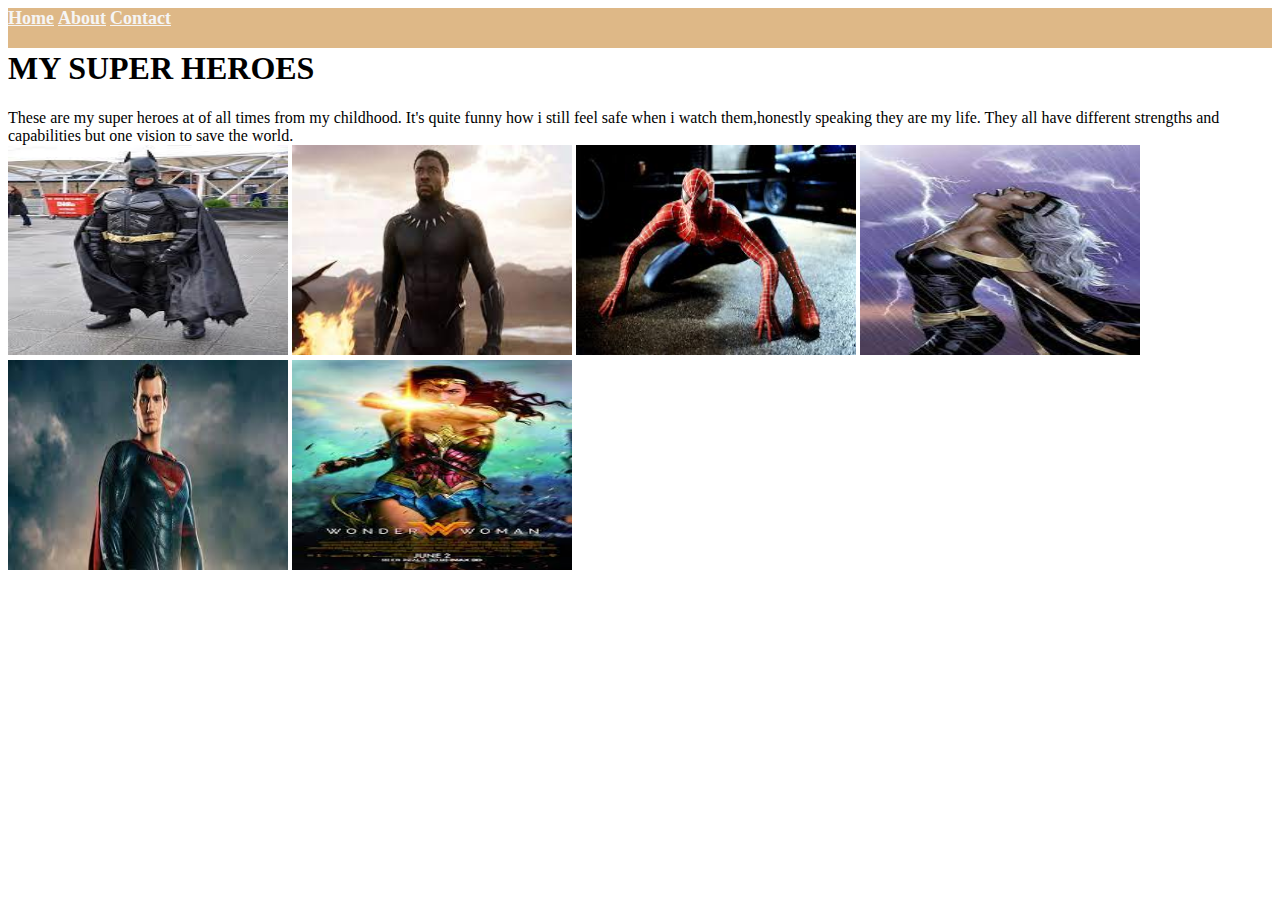
<file: index.html>
<!DOCTYPE html>
<html>
    <head>
        <link rel="stylesheet" href="style.css">
    </head>
    <body>
        <div id="menu">
            <a href="index.html">Home</a>
            <a href="about.html">About</a>
            <a href="contact.html">Contact</a>
        <h1>MY SUPER HEROES</h1>
        <P2>These are my super heroes at of all times from my childhood.</P2>
        <p2>It's quite funny how i still feel safe when i watch them,honestly speaking they are my life.</p2>
        <p2>They all have different strengths and capabilities but one vision to save the world.</p2>
        <div class="gallery">
            <a href="batman.html"><img src="images/batman.jpg"height="210"width="280"/></a>
            <a href="black%20panther.html"><img src="images/black%20panther.jpg"height="210"width="280"/></a>
            <a href="spider%20man.html"><img src="images/spider%20man.jpg"height="210"width="280"/></a>
            <a href="storm.html"><img src="images/storm.jpg"height="210"width="280"/></a>
            <a href="super%20man.html"><img src="images/super%20man.jpg"height="210"width="280"/></a>
            <a href="wonder%20woman.html"><img src="images/wonder%20woman.jpg"height="210"width="280"/></a>
        </div>
    </body>
</html>
</file>
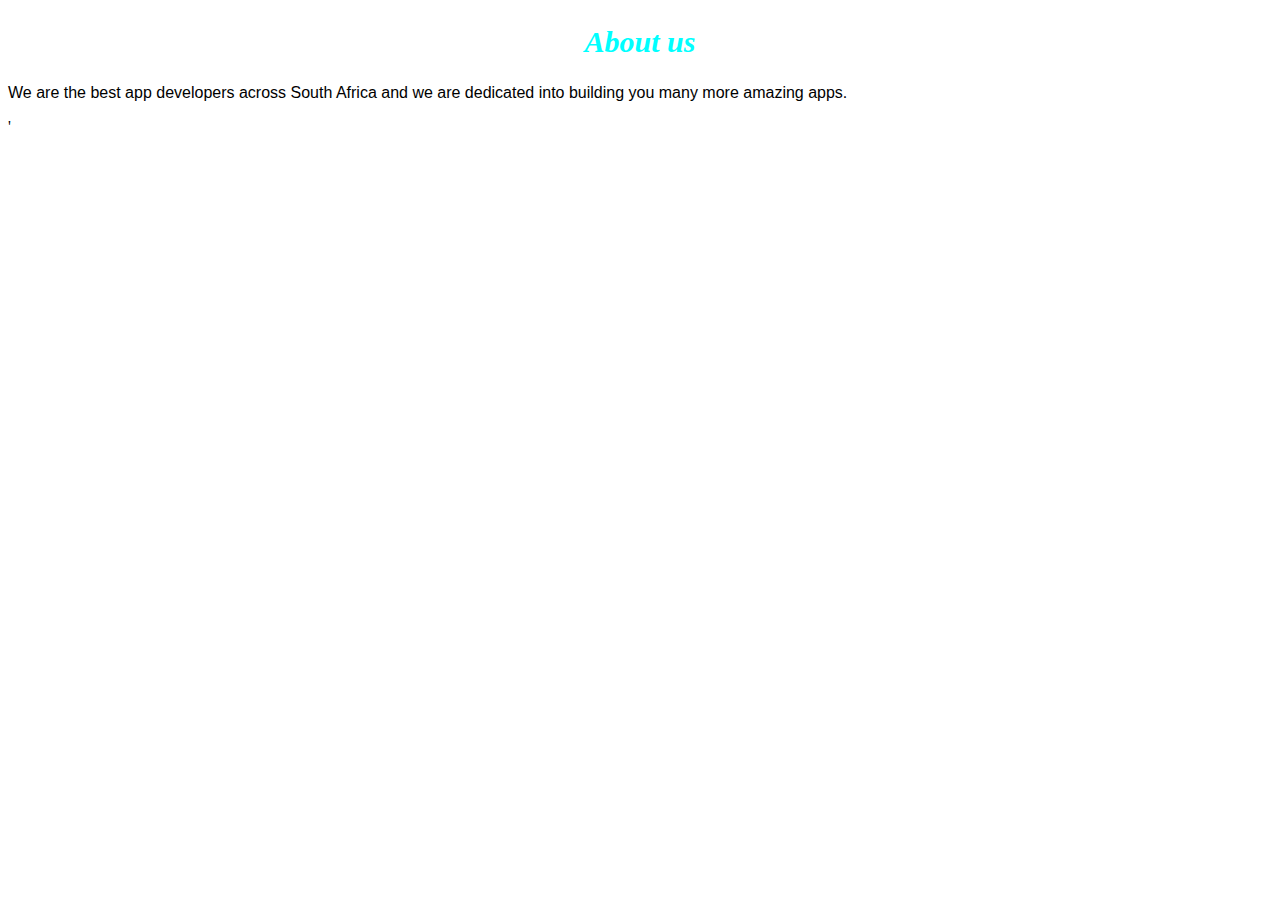
<file: about.html>
<!DOCTYPE html>
<html>
    <head>
        <link rel="stylesheet" href="style.css">
    </head>
    <body>
        <h2>About us</h2>
        <p>We are the best app developers across South Africa and we are dedicated into building you many more amazing apps.</p>
    </body>'
</html>
</file>
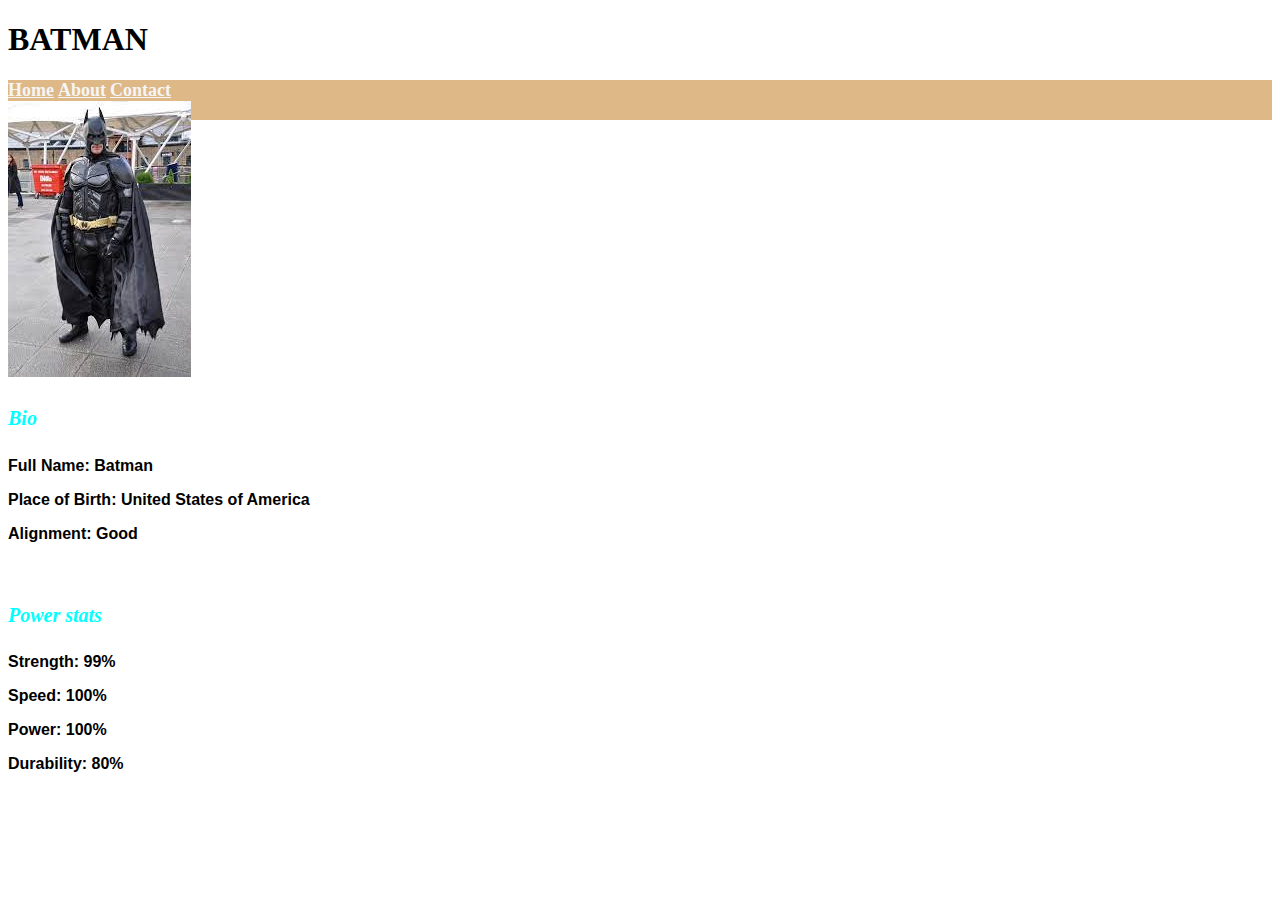
<file: batman.html>
<!DOCTYPE html>
<html>
    <head>
        <link rel="stylesheet" href="style.css">
    </head>
    <body>
        <h1>BATMAN</h1>
        <div id="menu">
            <a href="index.html">Home</a>
            <a href="about.html">About</a>
            <a href="contact.html">Contact</a>
        
        <div class="gallery">
        <img src="images/batman.jpg"/>
        </div>
        <h4>Bio</h4>
        <p><b>Full Name:<b/> Batman</p>
        <p><b>Place of Birth:<b/> United States of America</p>
        <p><b>Alignment:<b/> Good</p>
        <br/>
        <h4>Power stats</h4>
        <p><b>Strength:<b/> 99%</p>
        <p><b>Speed:<b/> 100%</p>
        <p><b>Power:<b/> 100%</p>
        <p><b>Durability:<b/> 80%</p>
    </body>
</html>
</file>
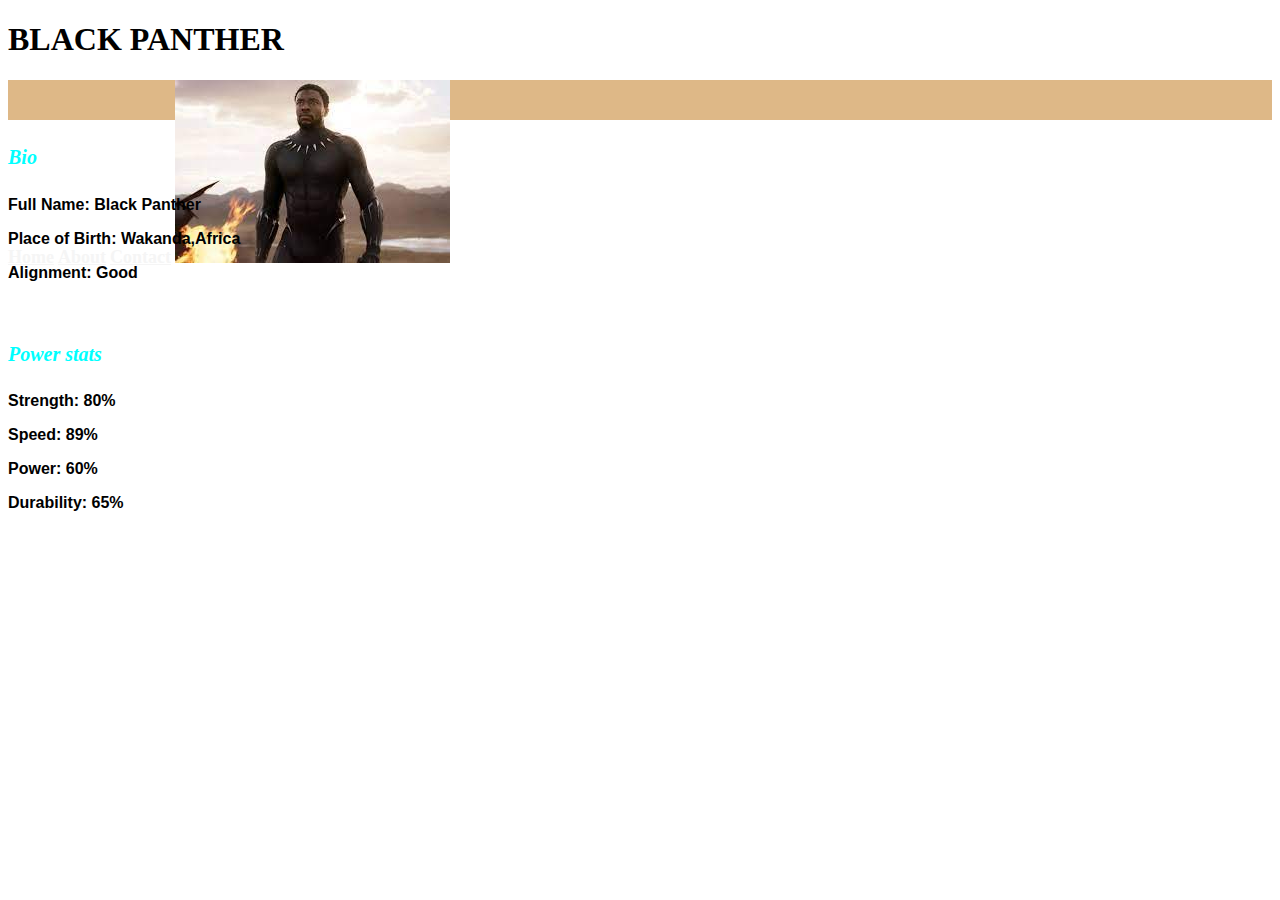
<file: black panther.html>
<!DOCTYPE html>
<html>
    <head>
        <link rel="stylesheet" href="style.css">
    </head>
    <body>
        <h1>BLACK PANTHER</h1>
        <div class="gallery">
        <div id="menu">
            <a href="index.html">Home</a>
            <a href="about.html">About</a>
            <a href="contact.html">Contact</a>
            
            <img src="images/black%20panther.jpg"/>
        </div>
        <h4>Bio</h4>
        <p><b>Full Name:<b/> Black Panther</p>
        <p><b>Place of Birth:<b/> Wakanda,Africa</p>
        <p><b>Alignment:<b/> Good</p>
        <br/>
        <h4>Power stats</h4>
        <p><b>Strength:<b/> 80%</p>
        <p><b>Speed:<b/> 89%</p>
        <p><b>Power:<b/> 60%</p>
        <p>Durability:<b/> 65%</p>
    </body>
</html>
</file>
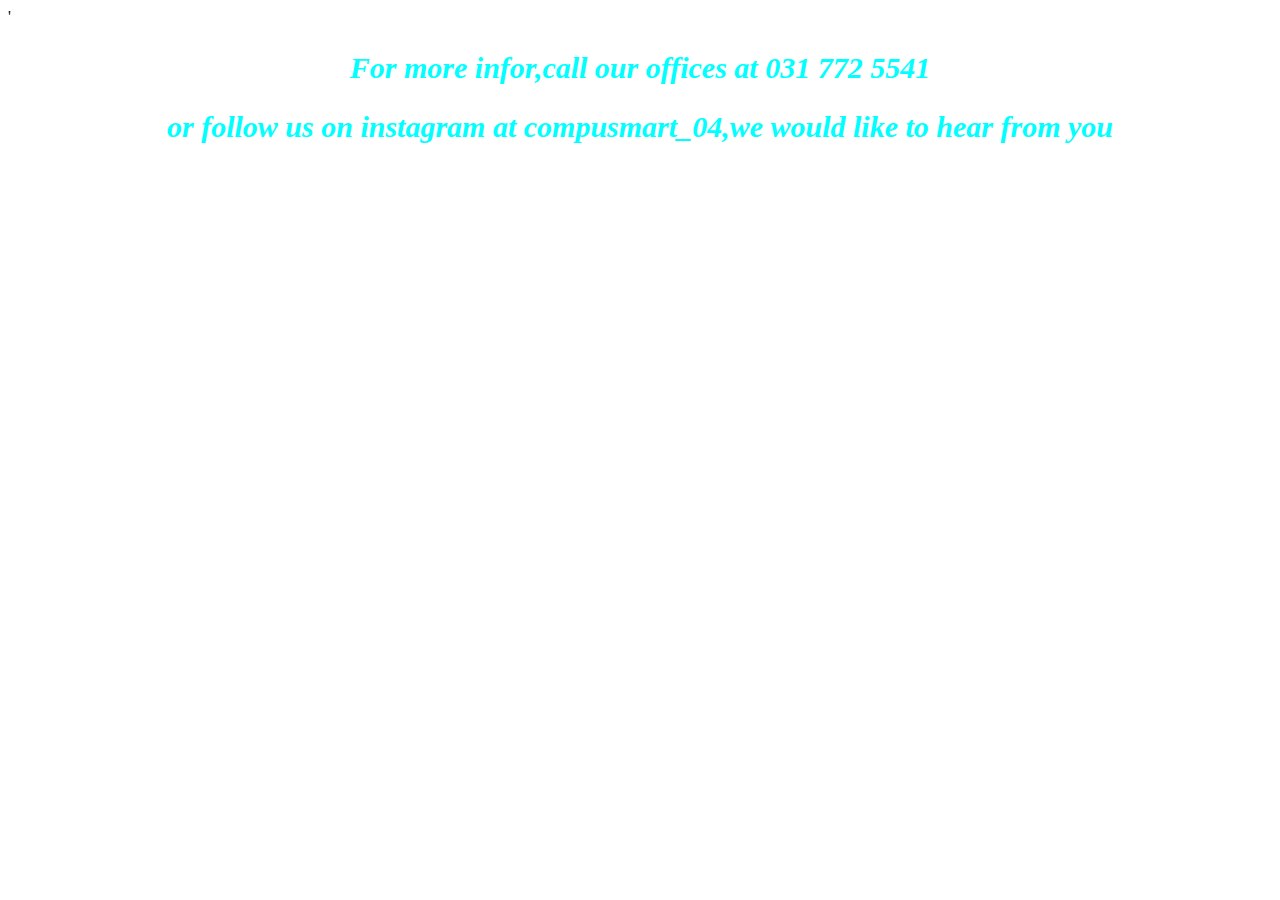
<file: contact.html>
<!DOCTYPE html>'
<html>
    <head>
        <link rel="stylesheet" href="style.css">
    </head>
        <body>
        <h2>For more infor,call our offices at 031 772 5541</h2>
        <h2>or follow us on instagram at compusmart_04,we would like to hear from you</h2>
        </body>
</html>
</file>
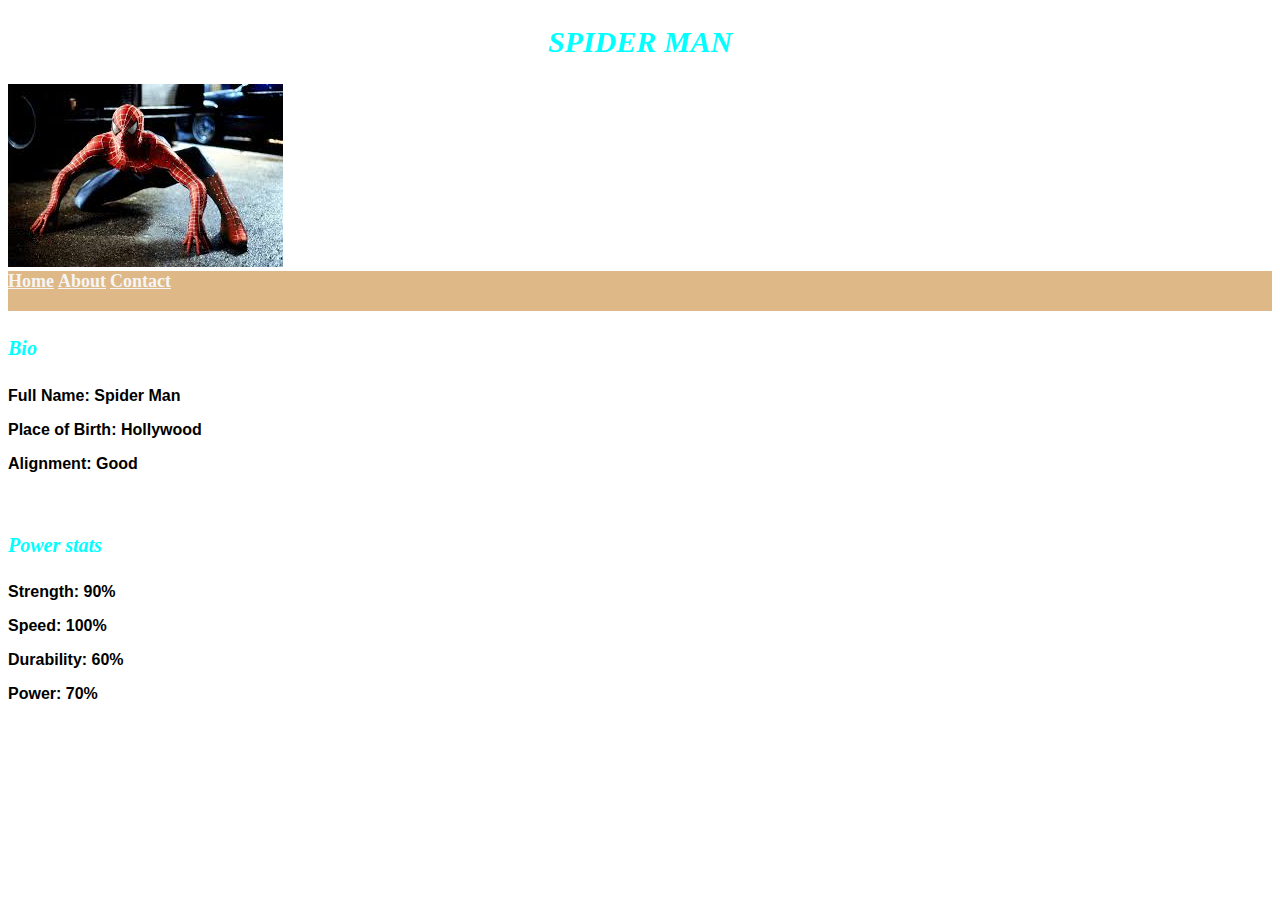
<file: spider man.html>
<!DOCTYPE html>
<html>
    <head>
        <link rel="stylesheet" href="style.css">
    </head>
    <body>
        <h2>SPIDER MAN</h2>
        <div class="gallery">
            <img src="images/spider%20man.jpg"/>
        <div id="menu">
            <a href="index.html">Home</a>
            <a href="about.html">About</a>
            <a href="contact.html">Contact</a>
            
        </div>
        <h4>Bio</h4>
        <p><b>Full Name:<b/> Spider Man</p>
        <p><b>Place of Birth:<b/> Hollywood</p>
        <p><b>Alignment:<b/> Good</p>
        <br/>
        <h4>Power stats</h4>
        <p><b>Strength:<b/> 90%</p>
        <p><b>Speed:<b/> 100%</p>
        <p><b>Durability:<b/> 60%</p>
        <p><b>Power: <b/>70% </p>
    </body>
</html>
</file>
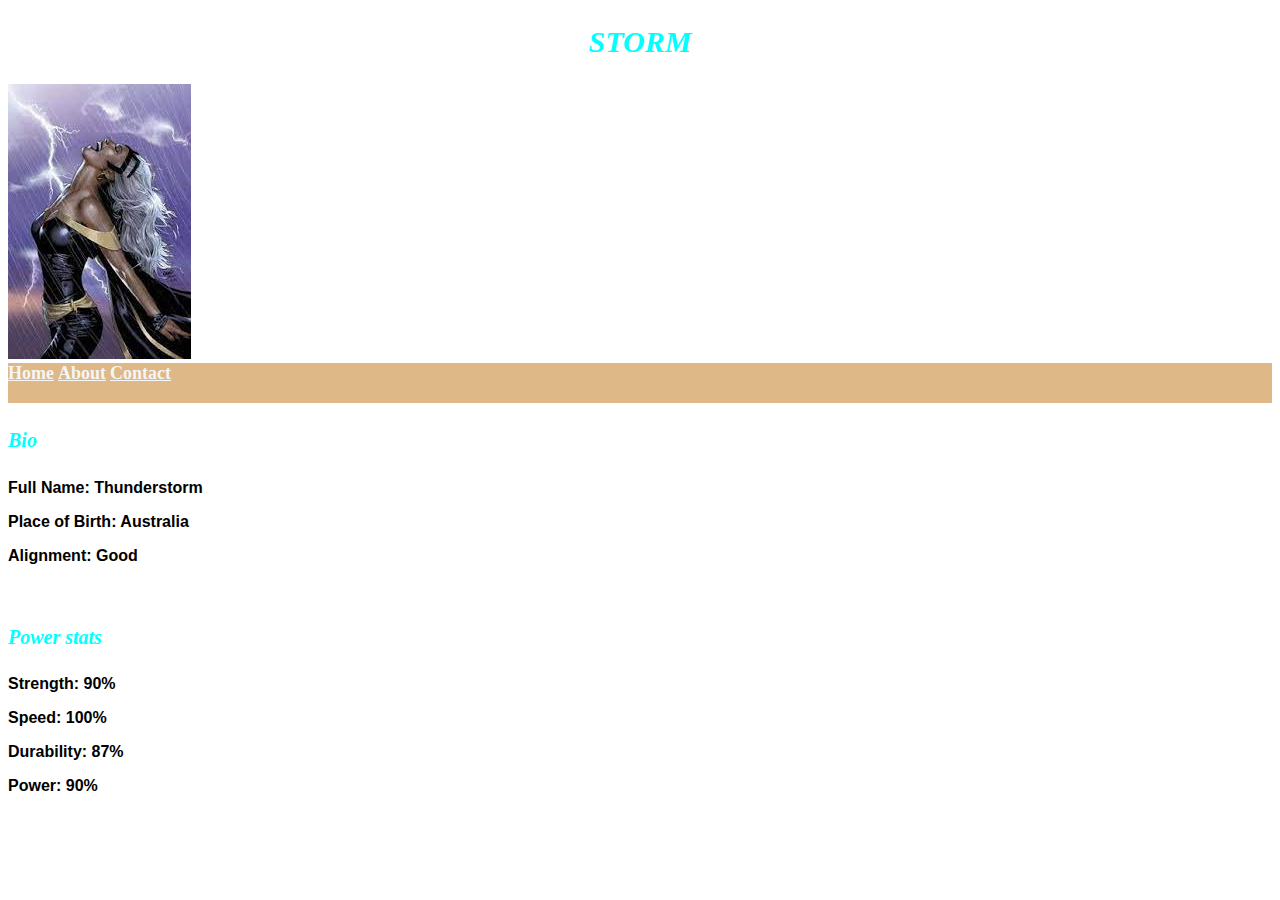
<file: storm.html>
<!DOCTYPE html>
<html>
    <head>
        <link rel="stylesheet" href="style.css">
    </head>
    <body>
        <h2>STORM</h2>
        <div class="gallery">
            <img src="images/storm.jpg"/>
        <div id="menu">
            <a href="index.html">Home</a>
            <a href="about.html">About</a>
            <a href="contact.html">Contact</a>
            
        </div>
        <h4>Bio</h4>
        <p><b>Full Name:<b/> Thunderstorm</p>
        <p><b>Place of Birth:<b/> Australia</p>
        <p><b>Alignment:<b/> Good</p>
        <br/>
        <h4>Power stats</h4>
        <p><b>Strength:<b/> 90%</p>
        <p><b>Speed:<b/> 100%</p>
        <p><b>Durability:<b/> 87%</p>
        <p><b>Power:<b/> 90%</p>
    </body>
</html>
</file>
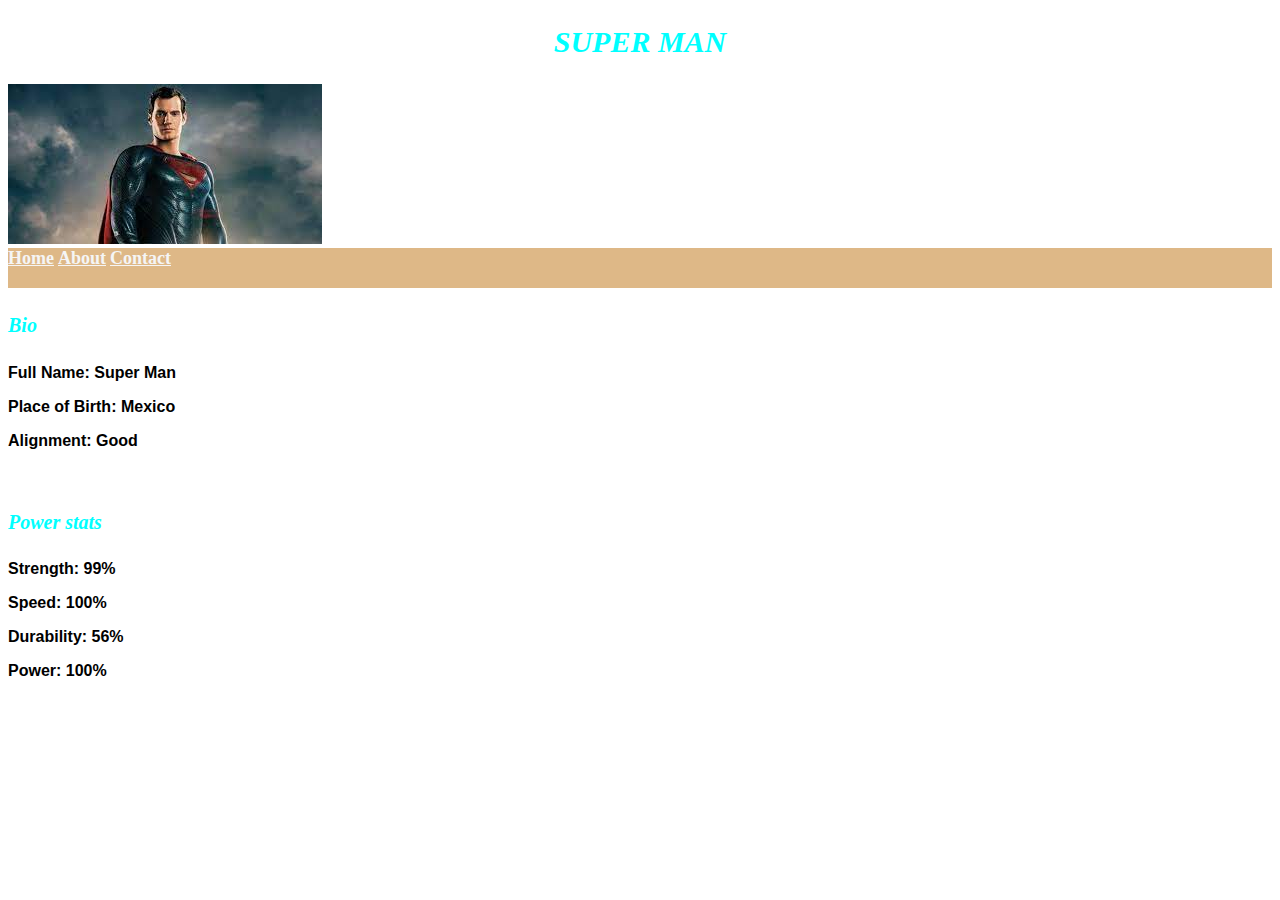
<file: super man.html>
<!DOCTYPE html>
<html>
    <head>
        <link rel="stylesheet" href="style.css">
    </head>
    <body>
        <h2>SUPER MAN</h2>
        <div class="gallery">
            <img src="images/super%20man.jpg"/>
        <div id="menu">
            <a href="index.html">Home</a>
            <a href="about.html">About</a>
            <a href="contact.html">Contact</a>
            
        </div>
        <h4>Bio</h4>
        <p><b>Full Name:<b/> Super Man</p>
        <p><b>Place of Birth:<b/> Mexico</p>
        <p><b>Alignment:<b/> Good</p>
        <br/>
        <h4>Power stats</h4>
        <p><b>Strength:<b/> 99%</p>
        <p><b>Speed:<b/> 100%</p>
        <p><b>Durability<b/>: 56%</p>
        <p><b>Power:<b/> 100%</p>
    </body>
</html>
</file>
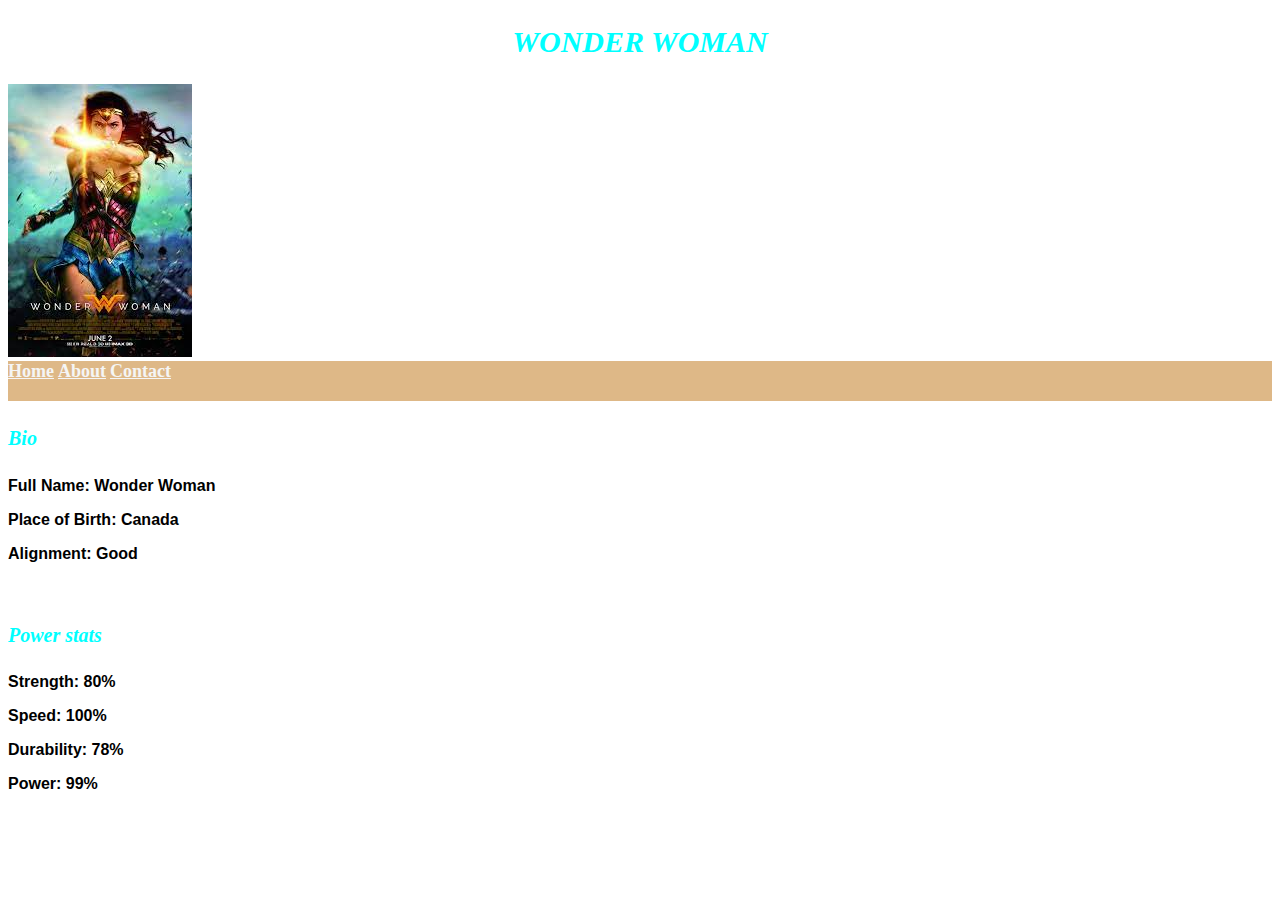
<file: wonder woman.html>
<!DOCTYPE html>
<html>
    <head>
        <link rel="stylesheet" href="style.css">
    </head>
    <body>
        <h2>WONDER WOMAN</h2>
        <div class="gallery">
        <img src="images/wonder%20woman.jpg"/>
        <div id="menu">
            <a href="index.html">Home</a>
            <a href="about.html">About</a>
            <a href="contact.html">Contact</a>
            
        </div>
        <h4>Bio</h4>
        <p><b>Full Name:<b/> Wonder Woman</p>
        <p><b>Place of Birth:<b/> Canada</p>
        <p><b>Alignment:<b/> Good</p>
        <br/>
        <h4>Power stats</h4>
        <p><b>Strength:<b/> 80%</p>
        <p><b>Speed:<b/> 100%</p>
        <p><b>Durability:<b/> 78%</p>
        <p><b>Power<b/>: 99%</p>
    </body>
</html>
</file>
<file: style.css>
.gallery img{
    width= 100%;
}

h2{
   font-family: impact, fantasy;
    text-align: center;
    font-size: 30px;
    color:cyan;
    font-style: italic
}

h4{
  font-family: fantasy;
    font-size: 20px;
    font-style: italic;
    color:cyan;
}

p{
 font-family:Helvetica, sans-serif;    
}

#menu{
 width: 100%;   
 height:40px;
    background-color: burlywood
}

#menu a{
    color:whitesmoke;
    font-family: fantasy;
    font-size: 18px;
    text-decoration: underline;
    font-weight: 800;
}
</file>
